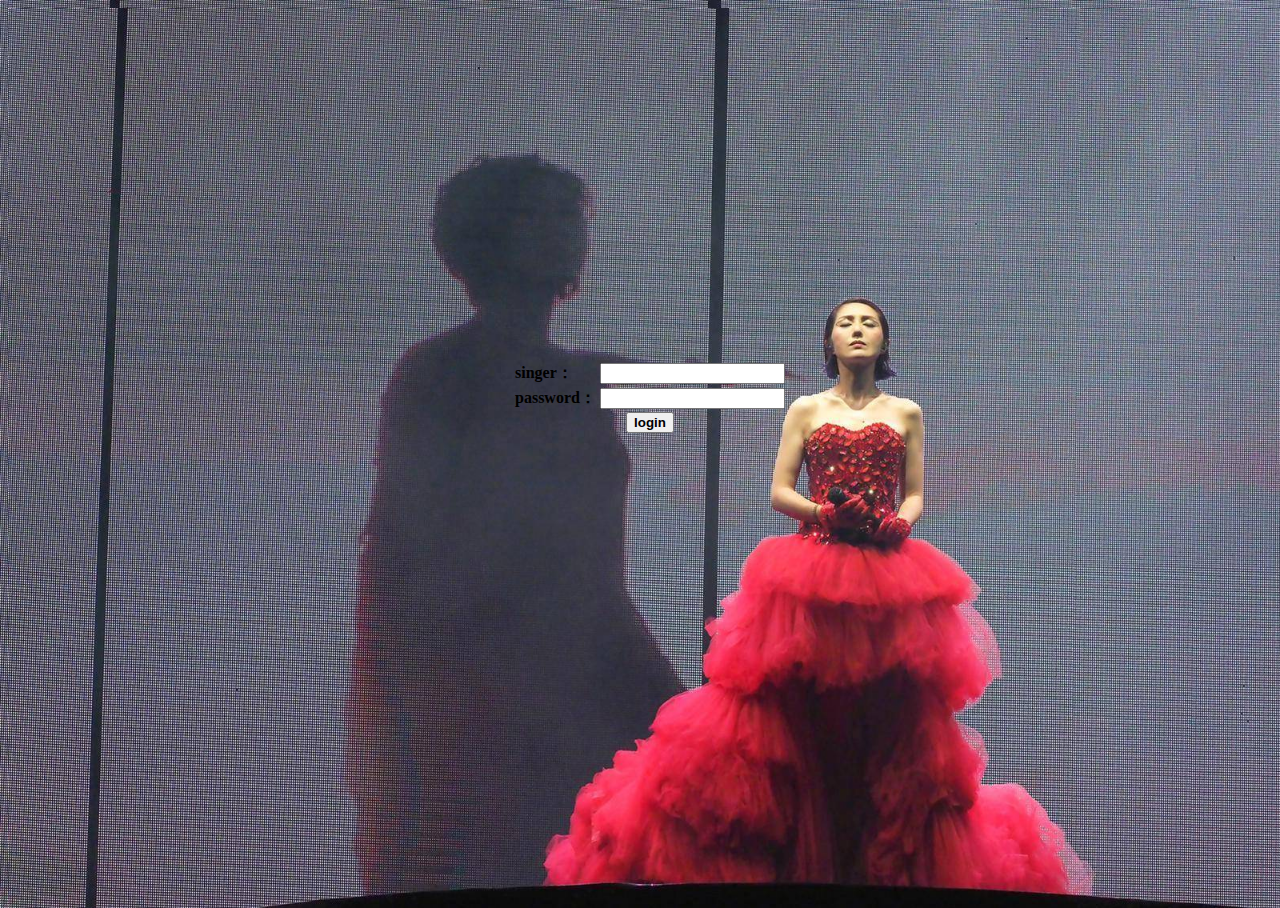
<file: login.html>
<!DOCTYPE html>
<html>

	<head>
		<meta charset="UTF-8">
		<title></title>
		<style type="text/css">
			
			body,html{
					width: 100%;
					height: 100%;
					background: url(img/login.jpg) no-repeat;
					background-size: cover;
			}
		</style>

		<script type="text/javascript" src="js/jquery.min.js"></script>

		<script type="text/javascript">
			// $(document).ready(function()) 网页中所有DOM文档结构绘制完毕后即刻执行
			$(function() {
				//https://www.cnblogs.com/ljwsyt/p/9760266.html
				var dbSize = 2 * 1024 * 1024;
				//使用现有的数据库或者新建的数据库创建一个数据库对象
				db = openDatabase('firstDB', '', '', dbSize);
				//让我们能够控制一个事务，以及基于这种情况执行提交或者回滚。
				db.transaction(function(tx) {
					//执行实际的 SQL 语句   $result=mysqli_query($link,$sql);(php)
					tx.executeSql("CREATE TABLE IF NOT EXISTS customer(id integer PRIMARY KEY AUTOINCREMENT ,name char(10),address varchar(10))");
					tx.executeSql("insert into customer values (1,'a123','1234')");
					
				});
				$("button").click(function() {
					showAll();
					

				})

				function showAll() {
					var name = $("#name").val();
					var address = $("#address").val();
					
					$("#showData").html("");
					db.transaction(function(tx) {
						//数据动态
						tx.executeSql("SELECT * FROM customer where name = ? and address = ?", [name,address], function(tx, result) {
							//$row=mysqli_fetch_assoc($result)(php)
							if(result.rows.length > 0) {
								
								alert("success!!");
                         	    window.location.href="index.html";

							}
							else{
								alert("error!");
								location.reload();
							}
						}, function(e) {
							$("#message").html("SELECT 语法出错了!" + e.message)

						});

					});

				}
			})
		</script>
	</head>

	<body>

		<center style="position: absolute;top: 40% ;left: 40%">
		<table>
			<tr>
				<td style="font-weight: bold;">singer：</td>
				<td ><input type="text" id="name"></td>
			</tr>
			<tr>
				<td style="font-weight: bold;">password：</td>
				<td><input type="text" id="address"></td>

			</tr>
		</table>
		<button ><a style="font-weight: bold;">login</a></button>
		</center>

	</body>

</html>
</file>
